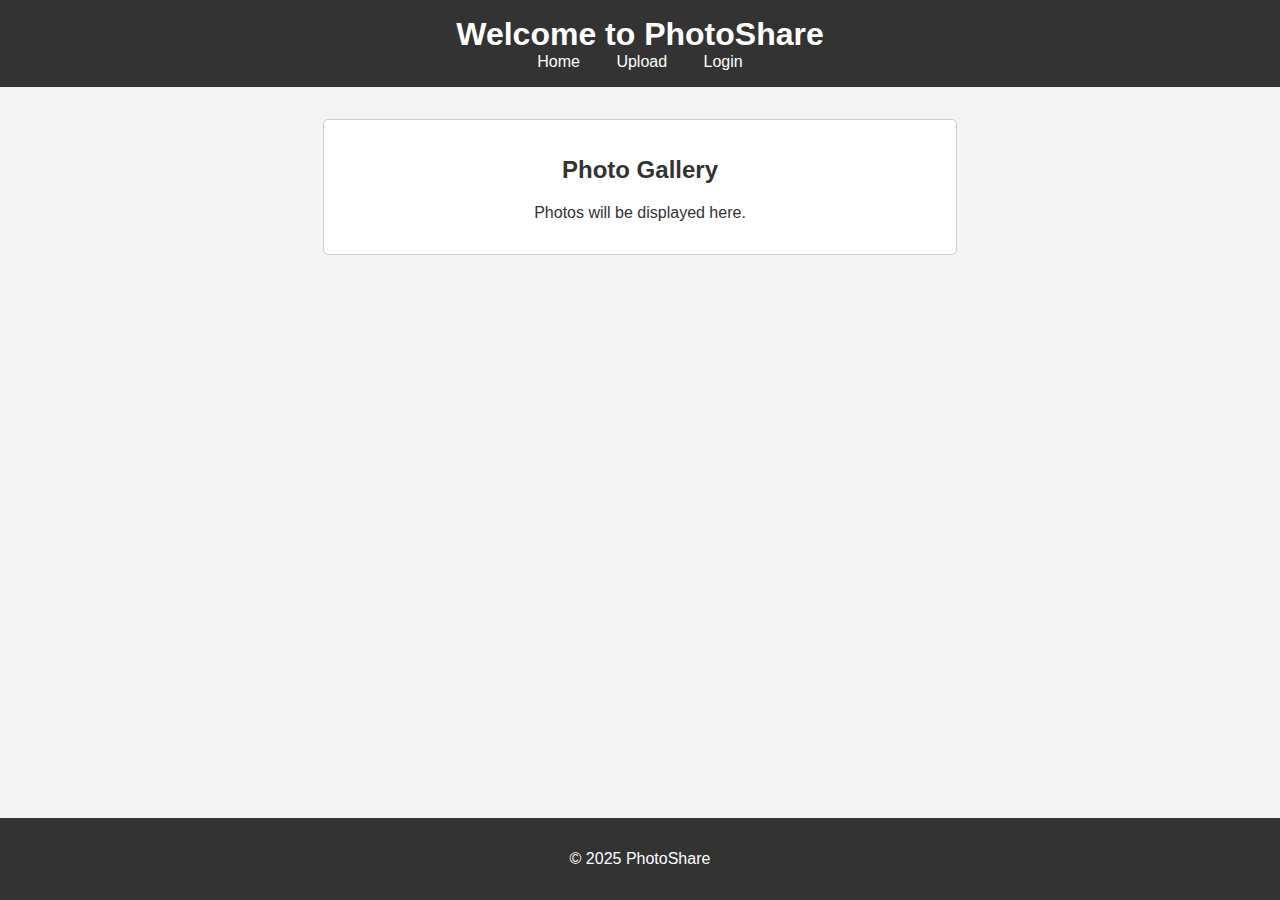
<file: index.html>
<!DOCTYPE html>
<html lang="en">
<head>
    <meta charset="UTF-8">
    <meta name="viewport" content="width=device-width, initial-scale=1.0">
    <title>Photo Sharing</title>
    <link rel="stylesheet" href="styles.css">
</head>
<body>
    <header>
        <h1>Welcome to PhotoShare</h1>
        <nav>
            <a href="index.html">Home</a>
            <a href="upload.html">Upload</a>
            <a href="login.html">Login</a>
        </nav>
    </header>
    <main>
        <div class="gallery">
            <h2>Photo Gallery</h2>
            <p>Photos will be displayed here.</p>
        </div>
    </main>
    <footer>
        <p>&copy; 2025 PhotoShare</p>
    </footer>
</body>
</html>
</file>
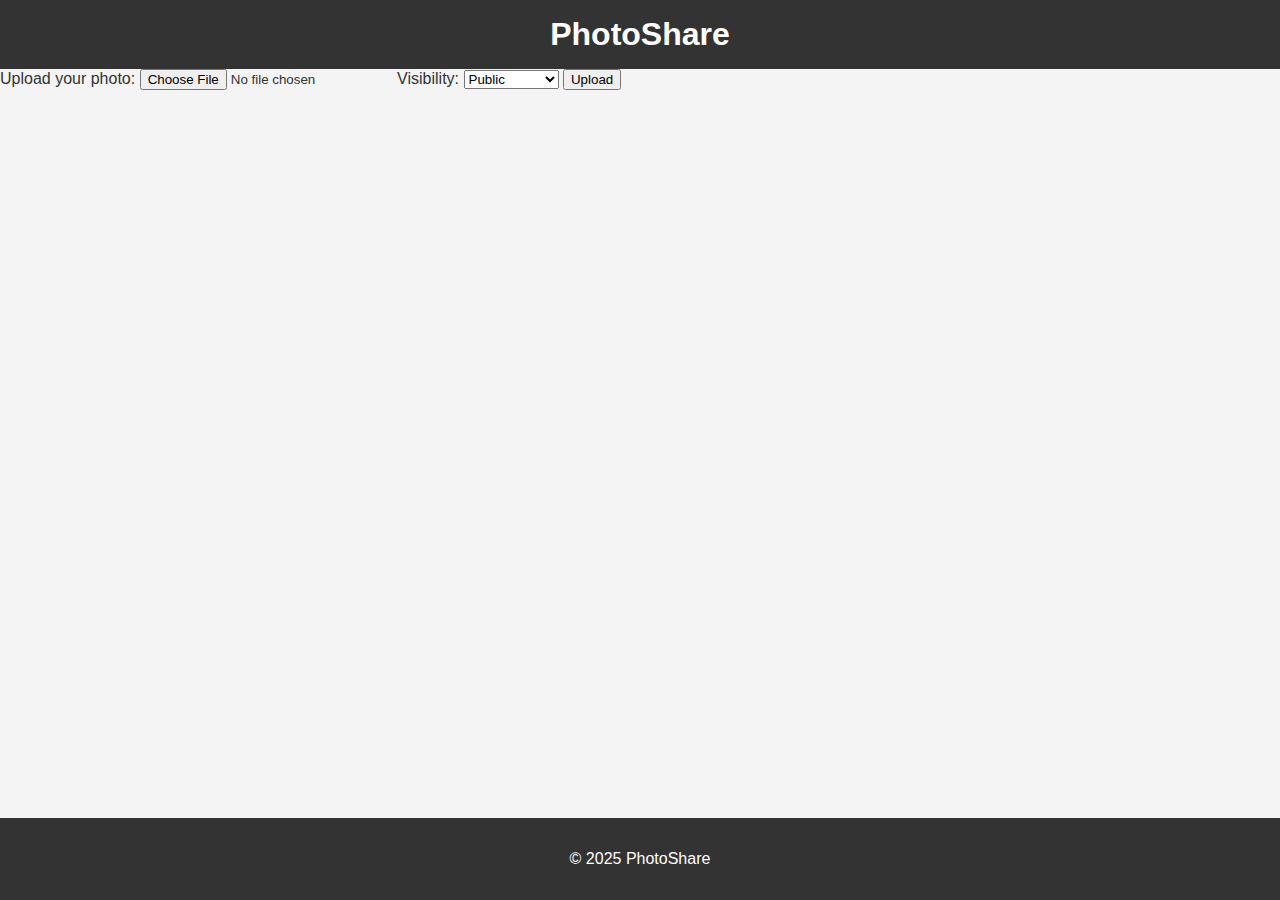
<file: upload.html>
<!DOCTYPE html>
<html lang="en">
<head>
    <meta charset="UTF-8">
    <meta name="viewport" content="width=device-width, initial-scale=1.0">
    <title>Upload Photo</title>
    <link rel="stylesheet" href="styles.css">
</head>
<body>
    <header>
        <h1>PhotoShare</h1>
    </header>
    <main>
        <form action="/upload" method="post" enctype="multipart/form-data">
            <label for="photo">Upload your photo:</label>
            <input type="file" id="photo" name="photo" required>
            <label for="visibility">Visibility:</label>
            <select id="visibility" name="visibility">
                <option value="public">Public</option>
                <option value="private">Friends only</option>
            </select>
            <button type="submit">Upload</button>
        </form>
    </main>
    <footer>
        <p>&copy; 2025 PhotoShare</p>
    </footer>
</body>
</html>
</file>
<file: styles.css>
body {
    font-family: Arial, sans-serif;
    margin: 0;
    padding: 0;
    background-color: #f4f4f4;
    color: #333;
}
header {
    background-color: #333;
    color: #fff;
    padding: 1rem 0;
    text-align: center;
}
header h1 {
    margin: 0;
}
nav a {
    color: #fff;
    margin: 0 1rem;
    text-decoration: none;
}
nav a:hover {
    text-decoration: underline;
}
.gallery {
    max-width: 600px;
    margin: 2rem auto;
    background: #fff;
    padding: 1rem;
    border: 1px solid #ccc;
    border-radius: 5px;
    text-align: center;
}
footer {
    background-color: #333;
    color: #fff;
    text-align: center;
    padding: 1rem 0;
    position: fixed;
    bottom: 0;
    width: 100%;
}
</file>
